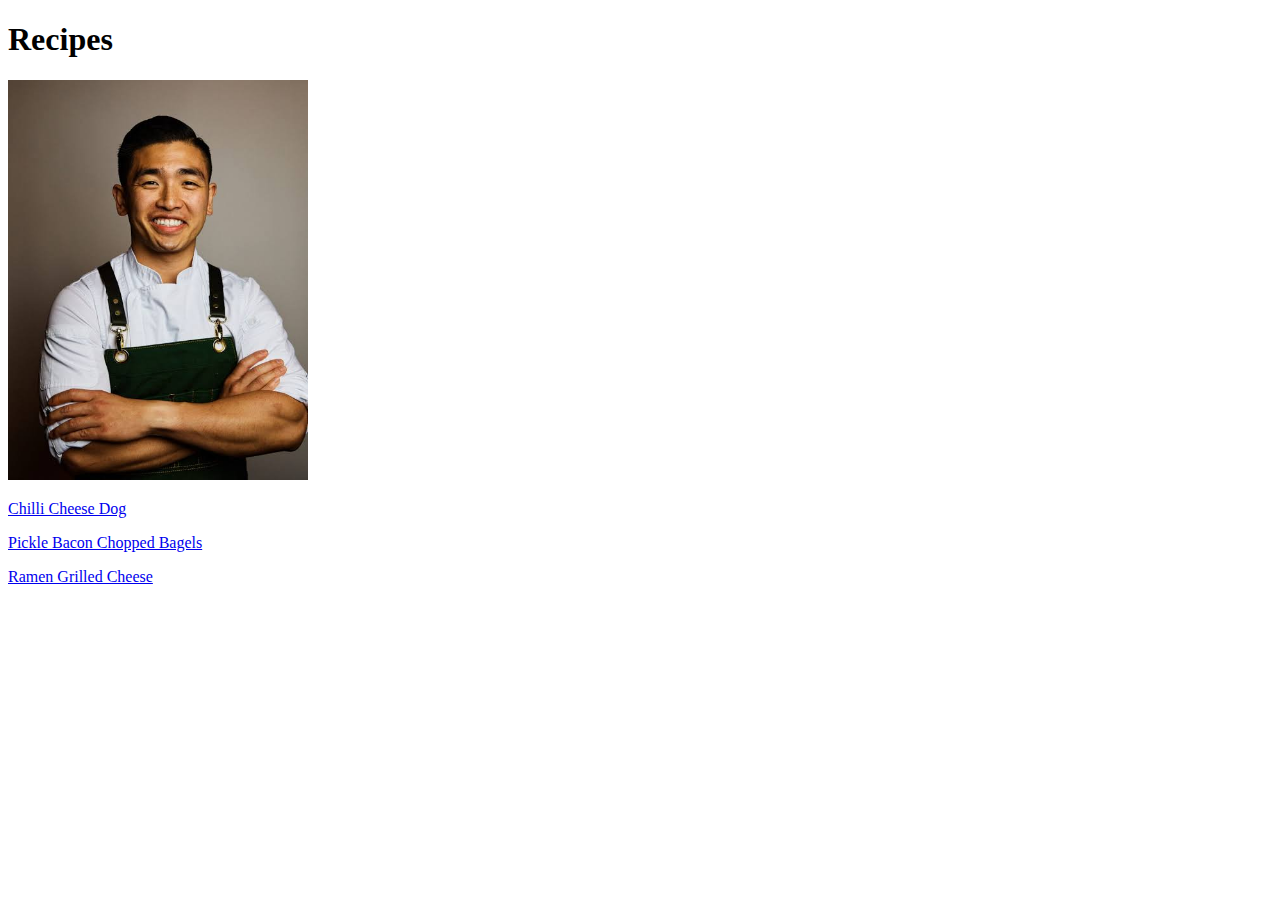
<file: index.html>
<!DOCTYPE html>
<html lang="en">
    <head>
        <meta charset="UTF-8"> 
        <title>Recipes</title>
    </head>
    <body>
        <h1> Recipes</h1>
        <img src="images/Eric.jpg" alt="Master Chef Eric" height=400 width="300">
        <p><a href="recipes/ChilliCheeseDog.html">Chilli Cheese Dog</a></p>
        <p><a href="recipes/PickleBaconChoppedBagels.html">Pickle Bacon Chopped Bagels</a></p>
        <p><a href="recipes/RamenGrilledcheese.html">Ramen Grilled Cheese</a></p>

    </body>
</html>
</file>
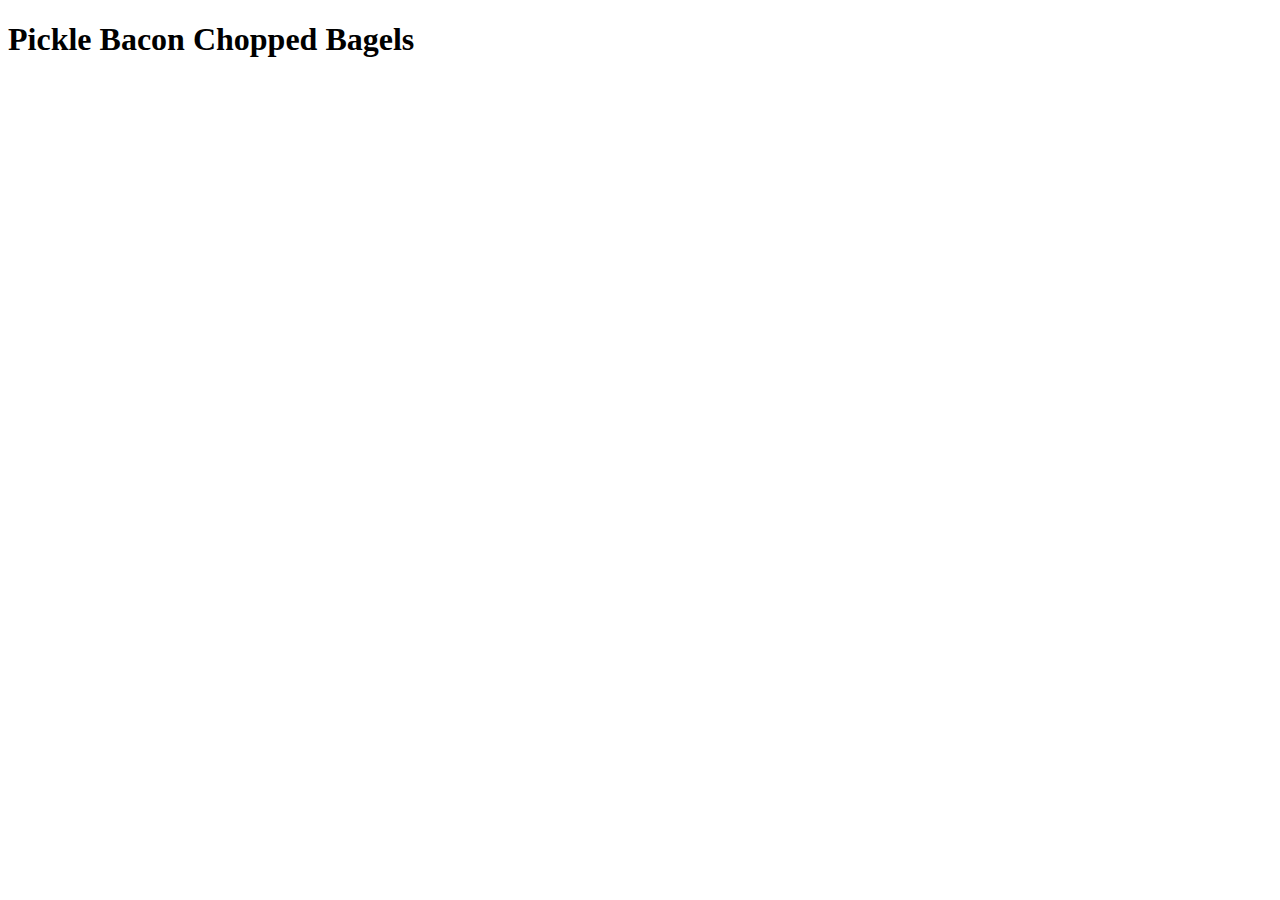
<file: pages/PickleBaconChoppedBagels.html>
<!DOCTYPE html>
<html lang="en">
    <head>
        <meta charset="UTF-8"> 
        <title>Pickle Bacon Chopped Bagels</title>
    </head>
    <body>
        <h1>Pickle Bacon Chopped Bagels</h1>
    </body>
</html>
</file>
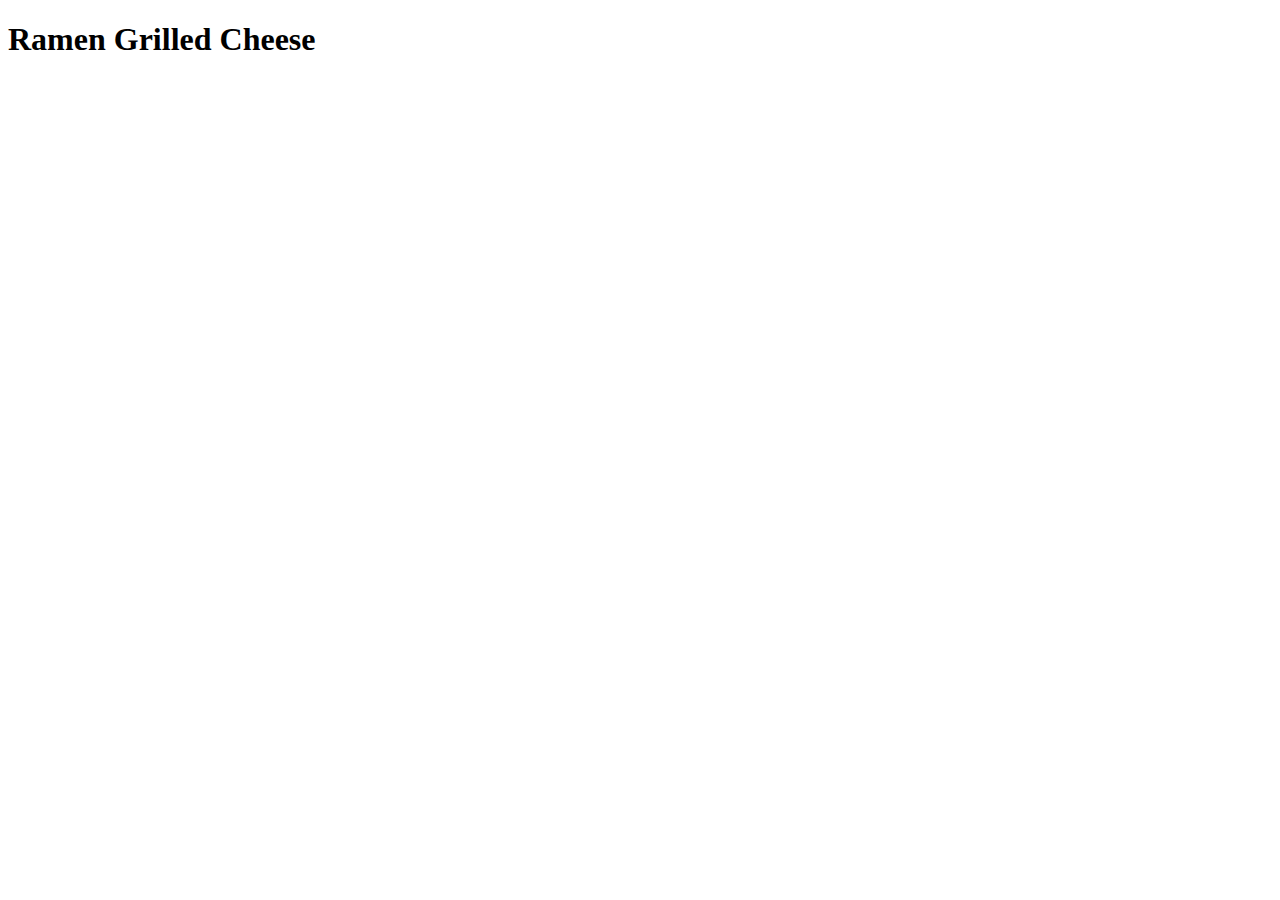
<file: pages/RamenGrilledcheese.html>
<!DOCTYPE html>
<html lang="en">
    <head>
        <meta charset="UTF-8"> 
        <title>Ramen Grilled Cheese</title>
    </head>
    <body>
        <h1>Ramen Grilled Cheese</h1>
    </body>
</html>
</file>
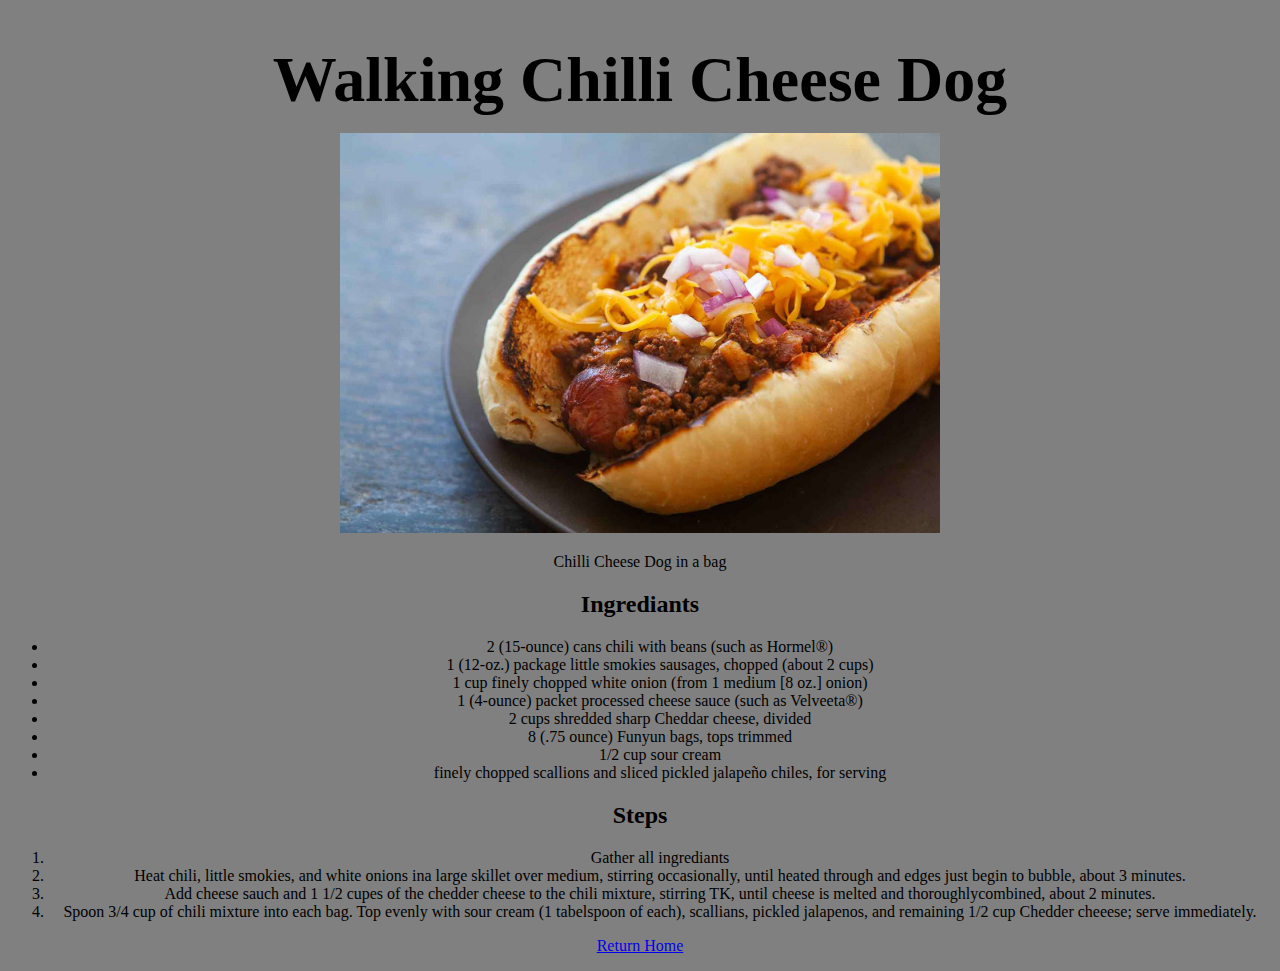
<file: recipes/ChilliCheeseDog.html>
<!DOCTYPE html>
<html lang="en">
    <head>
        <link rel="stylesheet" href="../style.css">
        <meta charset="UTF-8"> 
        <title>Walking Chilli Cheese Dog</title>
    </head>
    <body>
        <h1>Walking Chilli Cheese Dog</h1>
        <center>
            <img src="../images/hotdog.jpg" alt="hotdog" height = 400 width = 600>
        </center>
            <p>Chilli Cheese Dog in a bag</p>
        <h2>Ingrediants</h2>
        <ul>
            <li>2 (15-ounce) cans chili with beans (such as Hormel®)</li>
            <li>1 (12-oz.) package little smokies sausages, chopped (about 2 cups)</li>
            <li>1 cup finely chopped white onion (from 1 medium [8 oz.] onion)</li>
            <li>1 (4-ounce) packet processed cheese sauce (such as Velveeta®)</li>
            <li>2 cups shredded sharp Cheddar cheese, divided</li>
            <li>8 (.75 ounce) Funyun bags, tops trimmed</li>
            <li>1/2 cup sour cream</li>
            <li>finely chopped scallions and sliced pickled jalapeño chiles, for serving</li>
        </ul>
        <h2>Steps</h2>
        <ol>
            <li>Gather all ingrediants</li>
            <li>Heat chili, little smokies, and white onions ina large skillet over medium,
                stirring occasionally, until heated through and edges just begin to bubble, 
                about 3 minutes.
            </li>
            <li>Add cheese sauch and 1 1/2 cupes of the chedder cheese to the chili mixture, stirring TK,
                until cheese is melted and thoroughlycombined, about 2 minutes.
            </li>
            <li>
                Spoon 3/4 cup of chili mixture into each bag. Top evenly with sour cream (1 tabelspoon of each),
                scallians, pickled jalapenos, and remaining 1/2 cup Chedder cheeese; serve immediately.
            </li>
        </ol>
        
        
        <p><a href="../index.html">Return Home</a></p>
    </body>
</html>
</file>
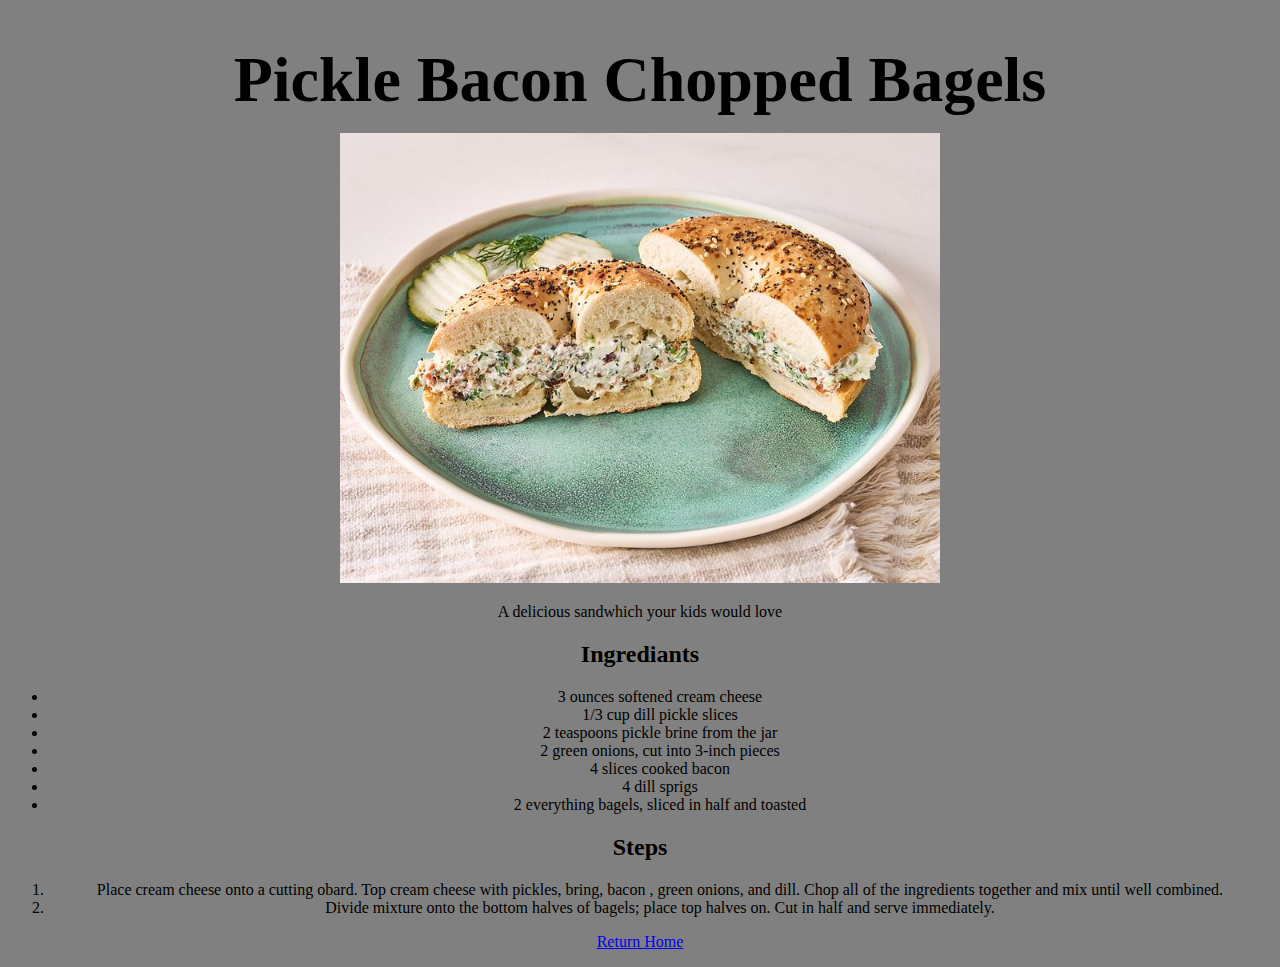
<file: recipes/PickleBaconChoppedBagels.html>
<!DOCTYPE html>
<html lang="en">
    <head>
        <link rel="stylesheet" href="../style.css">
        <meta charset="UTF-8"> 
        <title>Pickle Bacon Chopped Bagels</title>
    </head>
    <body>
        <h1>Pickle Bacon Chopped Bagels</h1>
        <center>
            <img src="../images/PickleBaconSandwhich.jpg" alt="Pickle Bacon Sandwhich" heihgt=400 width=600>
        </center>
            <p>A delicious sandwhich your kids would love</p>
        <h2>Ingrediants</h2>
        <ul>
            <li>3 ounces softened cream cheese</li>
            <li>1/3 cup dill pickle slices</li>
            <li>2 teaspoons pickle brine from the jar</li>
            <li>2 green onions, cut into 3-inch pieces</li>
            <li>4 slices cooked bacon</li>
            <li>4 dill sprigs</li>
            <li>2 everything bagels, sliced in half and toasted</li>
        </ul>
        <h2>Steps</h2>
        <ol>
            <li>Place cream cheese onto a cutting obard. Top cream cheese with pickles, bring, bacon
                , green onions, and dill. Chop all of the ingredients together and mix until well combined.
            </li>
            <li>
                Divide mixture onto the bottom halves of bagels; place top halves on. Cut in half and serve immediately.
            </li>
        </ol>
        <p><a href="../index.html">Return Home</a></p>
    </body>
</html>
</file>
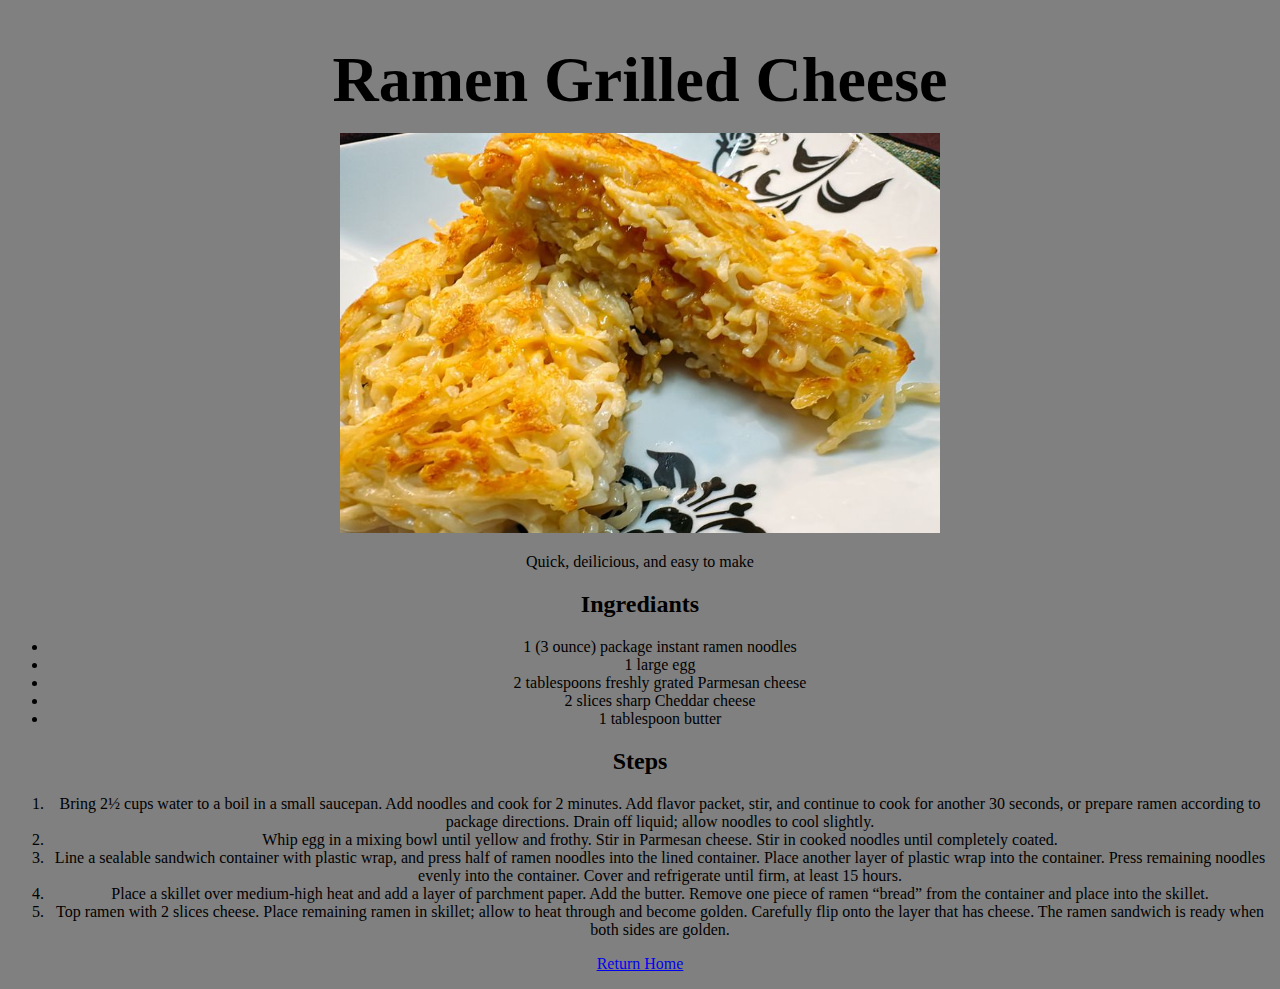
<file: recipes/RamenGrilledcheese.html>
<!DOCTYPE html>
<html lang="en">
    <head>
        <link rel="stylesheet" href="../style.css">
        <meta charset="UTF-8"> 
        <title>Ramen Grilled Cheese</title>
    </head>
    <body>
        <h1>Ramen Grilled Cheese</h1>
        <center>
            <img src="../images/ramengrilledCheese.jpg" alt="Ramen Grilled Cheese" height=400 width=600>
        </center>   
            <p>Quick, deilicious, and easy to make</p>
        <h2>Ingrediants</h2>
        <ul>
            <li>1 (3 ounce) package instant ramen noodles</li>
            <li>1 large egg</li>
            <li>2 tablespoons freshly grated Parmesan cheese</li>
            <li>2 slices sharp Cheddar cheese</li>
            <li>1 tablespoon butter</li>
        </ul>
        <h2>Steps</h2>
        <ol>
            <li>
                Bring 2½ cups water to a boil in a small saucepan. 
                Add noodles and cook for 2 minutes. Add flavor packet, 
                stir, and continue to cook for another 30 seconds, 
                or prepare ramen according to package directions.  
                Drain off liquid; allow noodles to cool slightly.
            </li>
            <li>
                Whip egg in a mixing bowl until yellow and frothy. 
                Stir in Parmesan cheese. Stir in cooked noodles until 
                completely coated. 
            </li>
            <li>
                Line a sealable sandwich container with plastic wrap, 
                and press half of ramen noodles into the lined container. 
                Place another layer of plastic wrap into the container. 
                Press remaining noodles evenly into the container. 
                Cover and refrigerate until firm, at least 15 hours.
            </li>
            <li>
                Place a skillet over medium-high heat and add a layer 
                of parchment paper. Add the butter. Remove one piece of 
                ramen “bread” from the container and place into the 
                skillet. 
            </li>
            <li>
                Top ramen with 2 slices cheese. Place remaining ramen 
                in skillet; allow to heat through and become golden. 
                Carefully flip onto the layer that has cheese. 
                The ramen sandwich is ready when both sides are golden. 
            </li>
        </ol>
        <p><a href="../index.html">Return Home</a></p>
    </body>
</html>
</file>
<file: style.css>
body {
    background-color: gray;
    text-align: center;
}
h1 {
    font-family: 'Times New Roman', Times, serif;
    font-size: 64px;
    margin-bottom: 16px;
}
</file>
